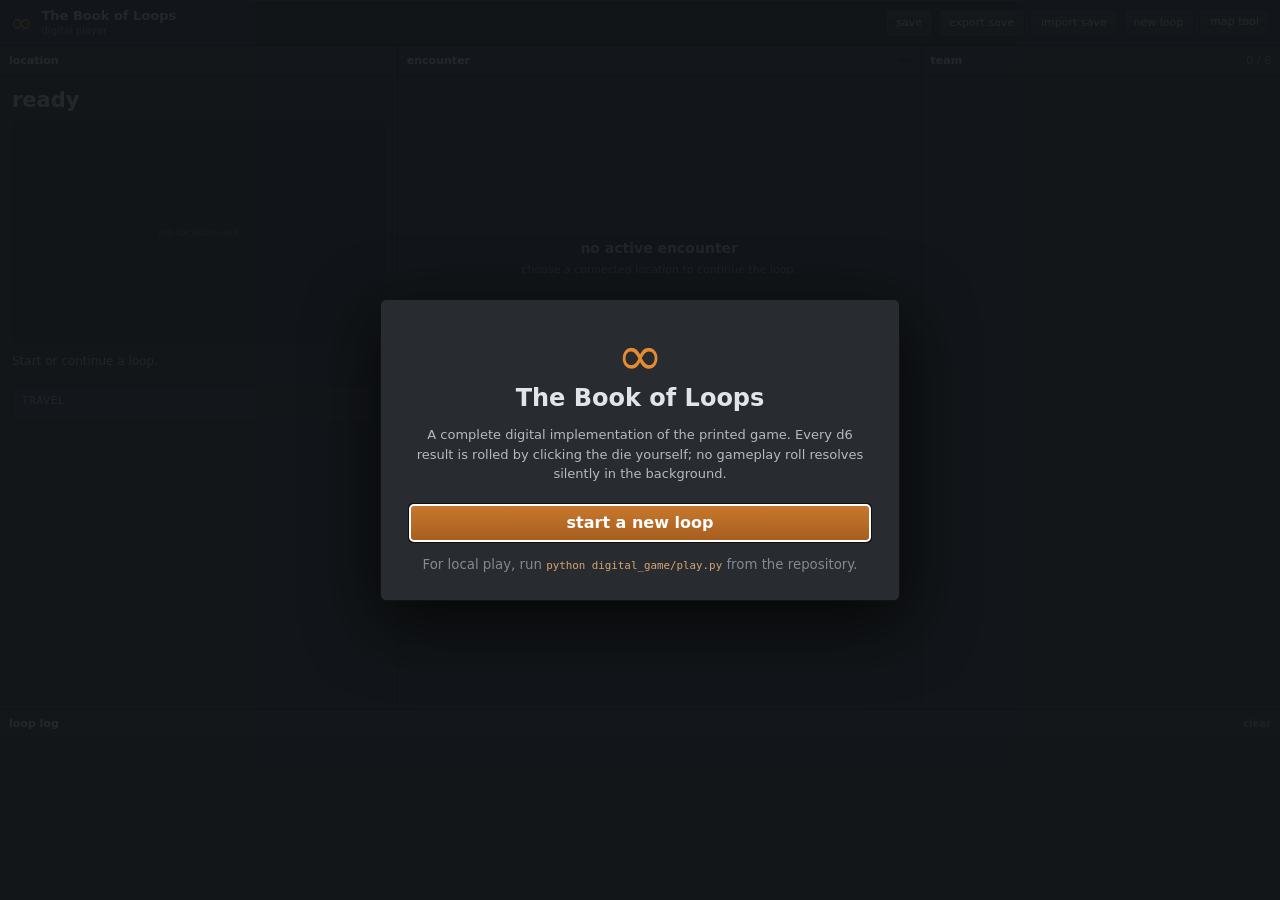
<file: digital_game/index.html>
<!doctype html>
<html lang="en">
<head>
  <meta charset="utf-8">
  <meta name="viewport" content="width=device-width, initial-scale=1">
  <title>The Book of Loops · Digital Player</title>
  <link rel="stylesheet" href="styles.css">
</head>
<body>
  <header class="topbar">
    <div class="brand">
      <span class="loop-mark">∞</span>
      <div>
        <strong>The Book of Loops</strong>
        <span>digital player</span>
      </div>
    </div>
    <nav class="top-actions" aria-label="Game actions">
      <button id="save_button" class="tool-button">save</button>
      <button id="export_button" class="tool-button">export save</button>
      <label class="tool-button file-button">import save<input id="import_input" type="file" accept="application/json"></label>
      <button id="new_game_button" class="tool-button danger">new loop</button>
      <a class="tool-button" href="../index.html">map tool</a>
    </nav>
  </header>

  <main class="workspace">
    <section class="panel location-panel">
      <div class="panel-title"><span>location</span><span id="location_id" class="muted"></span></div>
      <div class="panel-body">
        <h1 id="location_name">loading…</h1>
        <div class="location-art-frame"><img id="location_art" alt=""><div id="location_art_fallback">no location art</div></div>
        <p id="location_description" class="description"></p>
        <section id="healing_section" class="subpanel healing" hidden>
          <div class="subpanel-title">healing available</div>
          <p>You can choose to fully heal one of your monsters.</p>
          <div id="healing_choices" class="button-stack"></div>
        </section>
        <section class="subpanel">
          <div class="subpanel-title">travel</div>
          <div id="travel_choices" class="button-stack"></div>
        </section>
      </div>
    </section>

    <section class="panel battle-panel">
      <div class="panel-title"><span>encounter</span><span id="phase_label" class="status-pill"></span></div>
      <div class="panel-body">
        <div id="battle_empty" class="empty-state">
          <strong>no active encounter</strong>
          <span>choose a connected location to continue the loop.</span>
        </div>
        <div id="battle_content" hidden>
          <div class="combatants">
            <article id="player_combatant" class="combatant"></article>
            <div class="versus">vs</div>
            <article id="enemy_combatant" class="combatant enemy"></article>
          </div>
          <div id="dice_result" class="dice-result" hidden aria-live="polite"></div>
          <div id="battle_prompt" class="battle-prompt"></div>
          <div id="battle_controls" class="battle-controls"></div>
        </div>
        <section id="recruit_panel" class="subpanel recruit-panel" hidden></section>
        <section id="ending_panel" class="ending-panel" hidden></section>
      </div>
    </section>

    <section class="panel team-panel">
      <div class="panel-title"><span>team</span><span id="team_count" class="muted">0 / 6</span></div>
      <div id="team_list" class="team-list"></div>
    </section>

    <section class="panel log-panel">
      <div class="panel-title"><span>loop log</span><button id="clear_log_button" class="text-button">clear</button></div>
      <div id="game_log" class="game-log" aria-live="polite"></div>
    </section>
  </main>

  <dialog id="start_dialog" class="start-dialog">
    <div class="start-mark">∞</div>
    <h2>The Book of Loops</h2>
    <p>A complete digital implementation of the printed game. Every d6 result is rolled by clicking the die yourself; no gameplay roll resolves silently in the background.</p>
    <div id="load_error" class="error-box" hidden></div>
    <div class="start-actions">
      <button id="start_new_button" class="primary-button">start a new loop</button>
      <button id="continue_button" class="secondary-button" hidden>continue saved loop</button>
    </div>
    <small>For local play, run <code>python digital_game/play.py</code> from the repository.</small>
  </dialog>

  <script type="module" src="app.js"></script>
</body>
</html>
</file>
<file: digital_game/styles.css>
:root {
  color-scheme: dark;
  --bg: #1b1d20;
  --panel: #25282c;
  --panel-2: #2c3035;
  --line: #111315;
  --text: #e2e5e8;
  --muted: #9aa1a8;
  --accent: #e58b32;
  --accent-2: #ffad57;
  --success: #76b477;
  --fire: #d9784f;
  --water: #62a9c7;
  --nature: #7faa68;
  --light: #d7bd69;
  --dark: #9a7bb9;
}
* { box-sizing: border-box; }
html, body { margin: 0; min-height: 100%; background: var(--bg); color: var(--text); font-family: Inter, ui-sans-serif, system-ui, -apple-system, BlinkMacSystemFont, "Segoe UI", sans-serif; }
button, input { font: inherit; }
button, .tool-button { border: 1px solid #0f1012; background: linear-gradient(#3a3e43, #303338); color: var(--text); border-radius: 4px; min-height: 28px; padding: 5px 10px; cursor: pointer; text-decoration: none; }
button:hover, .tool-button:hover { background: linear-gradient(#454a50, #363a40); }
button:disabled { opacity: .42; cursor: not-allowed; }
.topbar { min-height: 46px; display: flex; align-items: center; justify-content: space-between; padding: 0 10px; background: #202327; border-bottom: 1px solid #0f1012; box-shadow: 0 1px 0 #383c41 inset; position: sticky; top: 0; z-index: 20; }
.brand { display: flex; align-items: center; gap: 9px; min-width: 250px; }
.brand strong { display: block; font-size: 13px; line-height: 1.05; }
.brand span:not(.loop-mark) { display: block; color: var(--muted); font-size: 10px; margin-top: 3px; }
.loop-mark { color: var(--accent); font-size: 27px; line-height: 1; }
.top-actions { display: flex; gap: 5px; align-items: center; }
.tool-button { font-size: 11px; }
.tool-button.danger { color: #ffd6d6; }
.file-button { display: inline-flex; align-items: center; }
.file-button input { display: none; }
.workspace { height: calc(100vh - 46px); display: grid; grid-template-columns: minmax(290px, 31%) minmax(390px, 1fr) minmax(260px, 28%); grid-template-rows: minmax(0, 1fr) 190px; gap: 1px; background: #0e1012; }
.panel { min-width: 0; min-height: 0; background: var(--panel); display: flex; flex-direction: column; }
.panel-title { min-height: 30px; padding: 6px 9px; display: flex; align-items: center; justify-content: space-between; text-transform: lowercase; font-size: 11px; font-weight: 650; background: #30343a; border-bottom: 1px solid #151719; }
.panel-body { padding: 12px; overflow: auto; }
.location-panel { grid-column: 1; grid-row: 1; }
.battle-panel { grid-column: 2; grid-row: 1; }
.team-panel { grid-column: 3; grid-row: 1; }
.log-panel { grid-column: 1 / 4; grid-row: 2; }
h1 { font-size: 21px; margin: 0 0 10px; font-weight: 650; }
.muted { color: var(--muted); font-weight: 500; }
.description { color: #c3c8cd; font-size: 12px; line-height: 1.55; margin: 10px 0 14px; }
.location-art-frame { height: 220px; border: 1px solid #151719; background: #1b1d20; display: grid; place-items: center; overflow: hidden; border-radius: 3px; }
.location-art-frame img { width: 100%; height: 100%; object-fit: contain; display: none; }
#location_art_fallback { color: #656b72; font-size: 11px; }
.subpanel { border: 1px solid #151719; background: var(--panel-2); border-radius: 4px; padding: 9px; margin-top: 10px; }
.subpanel-title { color: #c9cdd1; font-size: 10px; text-transform: uppercase; letter-spacing: .08em; margin-bottom: 7px; }
.healing { border-left: 3px solid var(--success); }
.healing p { color: #c8d9c8; font-size: 12px; margin: 0 0 8px; }
.button-stack { display: grid; gap: 5px; }
.route-button, .heal-button { width: 100%; text-align: left; display: flex; justify-content: space-between; gap: 8px; }
.route-button span:last-child, .heal-button span:last-child { color: var(--muted); font-size: 10px; }
.status-pill { padding: 2px 7px; border-radius: 999px; background: #22252a; color: var(--accent-2); font-size: 10px; font-weight: 600; }
.empty-state { min-height: 340px; display: grid; place-content: center; text-align: center; gap: 7px; color: var(--muted); }
.empty-state strong { color: #cdd1d5; font-size: 14px; }
.empty-state span { font-size: 11px; }
.combatants { display: grid; grid-template-columns: 1fr 42px 1fr; gap: 8px; align-items: stretch; }
.combatants[hidden] { display: none; }
.versus { display: grid; place-items: center; color: #777e85; font-size: 11px; text-transform: uppercase; }
.combatant { min-height: 170px; border: 1px solid #151719; background: #292d32; border-radius: 4px; padding: 12px; }
.combatant.enemy { background: #2d292a; }
.monster-name { display: flex; justify-content: space-between; gap: 6px; font-weight: 700; font-size: 15px; }
.type-chip { border-radius: 3px; padding: 2px 5px; font-size: 9px; text-transform: uppercase; font-weight: 700; color: #111; }
.type-fire { background: var(--fire); }.type-water { background: var(--water); }.type-nature { background: var(--nature); }.type-light { background: var(--light); }.type-dark { background: var(--dark); }
.stat-row { display: flex; justify-content: space-between; color: var(--muted); font-size: 10px; margin-top: 7px; }
.health-track, .mana-track { height: 8px; background: #151719; border-radius: 2px; overflow: hidden; margin-top: 4px; }
.health-fill { height: 100%; background: var(--success); }
.mana-fill { height: 100%; background: #6b8fb7; }
.move-summary { margin-top: 9px; display: grid; gap: 4px; }
.move-summary div { display: flex; justify-content: space-between; color: #b5bbc1; font-size: 10px; }
.dice-result { margin: 12px 0 0; border: 1px solid #5c452b; background: #312a22; border-radius: 5px; min-height: 72px; padding: 9px 12px; display: flex; align-items: center; gap: 12px; }
.dice-result[hidden] { display: none; }
.dice-face { width: 52px; text-align: center; color: var(--accent-2); font-size: 48px; line-height: 1; }
.dice-result div { display: grid; gap: 2px; }
.dice-result-label { color: var(--muted); font-size: 10px; text-transform: uppercase; letter-spacing: .06em; }
.dice-result strong { font-size: 24px; color: #fff0df; }
.battle-prompt { margin: 12px 0 7px; color: #c8ccd0; font-size: 12px; }
.battle-controls { display: grid; gap: 6px; }
.dice-roll-action { border: 1px solid #17191c; background: #292d31; border-radius: 5px; padding: 10px; display: grid; gap: 7px; }
.dice-button { min-height: 58px; display: flex; justify-content: center; align-items: center; gap: 10px; background: linear-gradient(#c9792e, #9e571d); border-color: #724016; color: white; font-weight: 700; font-size: 14px; text-transform: lowercase; }
.dice-button:hover { background: linear-gradient(#dc8835, #ad6221); }
.dice-button-icon { width: 30px; height: 30px; display: grid; place-items: center; border: 2px solid #fff5e6; border-radius: 6px; transform: rotate(45deg); font-size: 0; }
.dice-button-icon::after { content: ""; width: 6px; height: 6px; border-radius: 50%; background: #fff5e6; box-shadow: 9px 9px #fff5e6, -9px -9px #fff5e6; }
.dice-help { color: var(--muted); font-size: 10px; line-height: 1.45; text-align: center; }
.move-button { display: grid; grid-template-columns: 1fr auto auto; gap: 12px; text-align: left; align-items: center; min-height: 38px; }
.move-button .cost { color: #8eb2d5; }.move-button .damage { color: #e29a7e; }
.primary-button { background: linear-gradient(#c9792e, #a65d1e); border-color: #7a4214; color: white; font-weight: 650; }
.secondary-button { background: #353a40; }
.select-grid { display: grid; grid-template-columns: repeat(auto-fit, minmax(145px, 1fr)); gap: 6px; }
.select-monster { text-align: left; min-height: 48px; }
.select-monster.active { outline: 1px solid var(--accent); background: #42372c; }
.recruit-panel strong { color: var(--accent-2); }
.recruit-panel p { font-size: 12px; color: #c5c9cd; }
.ending-panel { border: 1px solid #6f5726; background: #302b22; border-radius: 4px; padding: 16px; text-align: center; }
.ending-panel h2 { margin: 0 0 7px; color: #e7c371; }
.team-list { padding: 8px; overflow: auto; display: grid; align-content: start; gap: 6px; }
.team-card { border: 1px solid #151719; border-radius: 4px; background: #2a2e33; padding: 9px; }
.team-card.active { border-color: #8c5b2a; box-shadow: inset 3px 0 var(--accent); }
.team-card-top { display: flex; justify-content: space-between; gap: 7px; align-items: center; }
.team-card-name { font-weight: 650; font-size: 12px; }
.team-card-id { color: var(--muted); font-size: 9px; }
.team-card .stat-row { margin-top: 5px; }
.log-panel .panel-title { min-height: 27px; }
.game-log { padding: 7px 10px 14px; overflow: auto; font-family: ui-monospace, SFMono-Regular, Menlo, Consolas, monospace; font-size: 10px; line-height: 1.55; }
.log-entry { display: grid; grid-template-columns: 54px 1fr; gap: 9px; border-bottom: 1px solid #2e3237; padding: 3px 0; }
.log-index { color: #676e75; }.log-text { color: #bfc4c9; }
.text-button { min-height: auto; padding: 0; border: 0; background: transparent; color: var(--muted); font-size: 10px; }
.start-dialog { width: min(520px, calc(100vw - 32px)); border: 1px solid #101214; border-radius: 6px; background: #282c31; color: var(--text); padding: 28px; box-shadow: 0 20px 70px #000b; }
.start-dialog::backdrop { background: #111418e8; }
.start-dialog h2 { margin: 0 0 8px; text-align: center; }
.start-dialog p { color: #b4bac0; line-height: 1.5; text-align: center; font-size: 13px; }
.start-mark { text-align: center; font-size: 56px; color: var(--accent); line-height: 1; }
.start-actions { display: grid; gap: 7px; margin: 20px 0 15px; }
.start-actions button { min-height: 38px; }
.start-dialog small { display: block; text-align: center; color: #828990; }
.start-dialog code { color: #d5a66f; }
.error-box { background: #41292b; border: 1px solid #703b3f; color: #ffc0c3; padding: 9px; border-radius: 4px; font-size: 11px; }
@media (max-width: 1050px) {
  .workspace { height: auto; min-height: calc(100vh - 46px); grid-template-columns: 1fr 1fr; grid-template-rows: auto auto 220px; }
  .location-panel { grid-column: 1; grid-row: 1; min-height: 700px; }.battle-panel { grid-column: 2; grid-row: 1; min-height: 700px; }.team-panel { grid-column: 1 / 3; grid-row: 2; min-height: 300px; }.log-panel { grid-column: 1 / 3; grid-row: 3; }
}
@media (max-width: 720px) {
  .topbar { height: auto; align-items: flex-start; padding: 8px; gap: 8px; }.top-actions { flex-wrap: wrap; justify-content: flex-end; }.workspace { grid-template-columns: 1fr; display: block; }.panel { min-height: 420px; border-bottom: 1px solid #0e1012; }.log-panel { height: 250px; }.combatants { grid-template-columns: 1fr; }.versus { min-height: 22px; }.brand { min-width: 0; }
}
</file>
